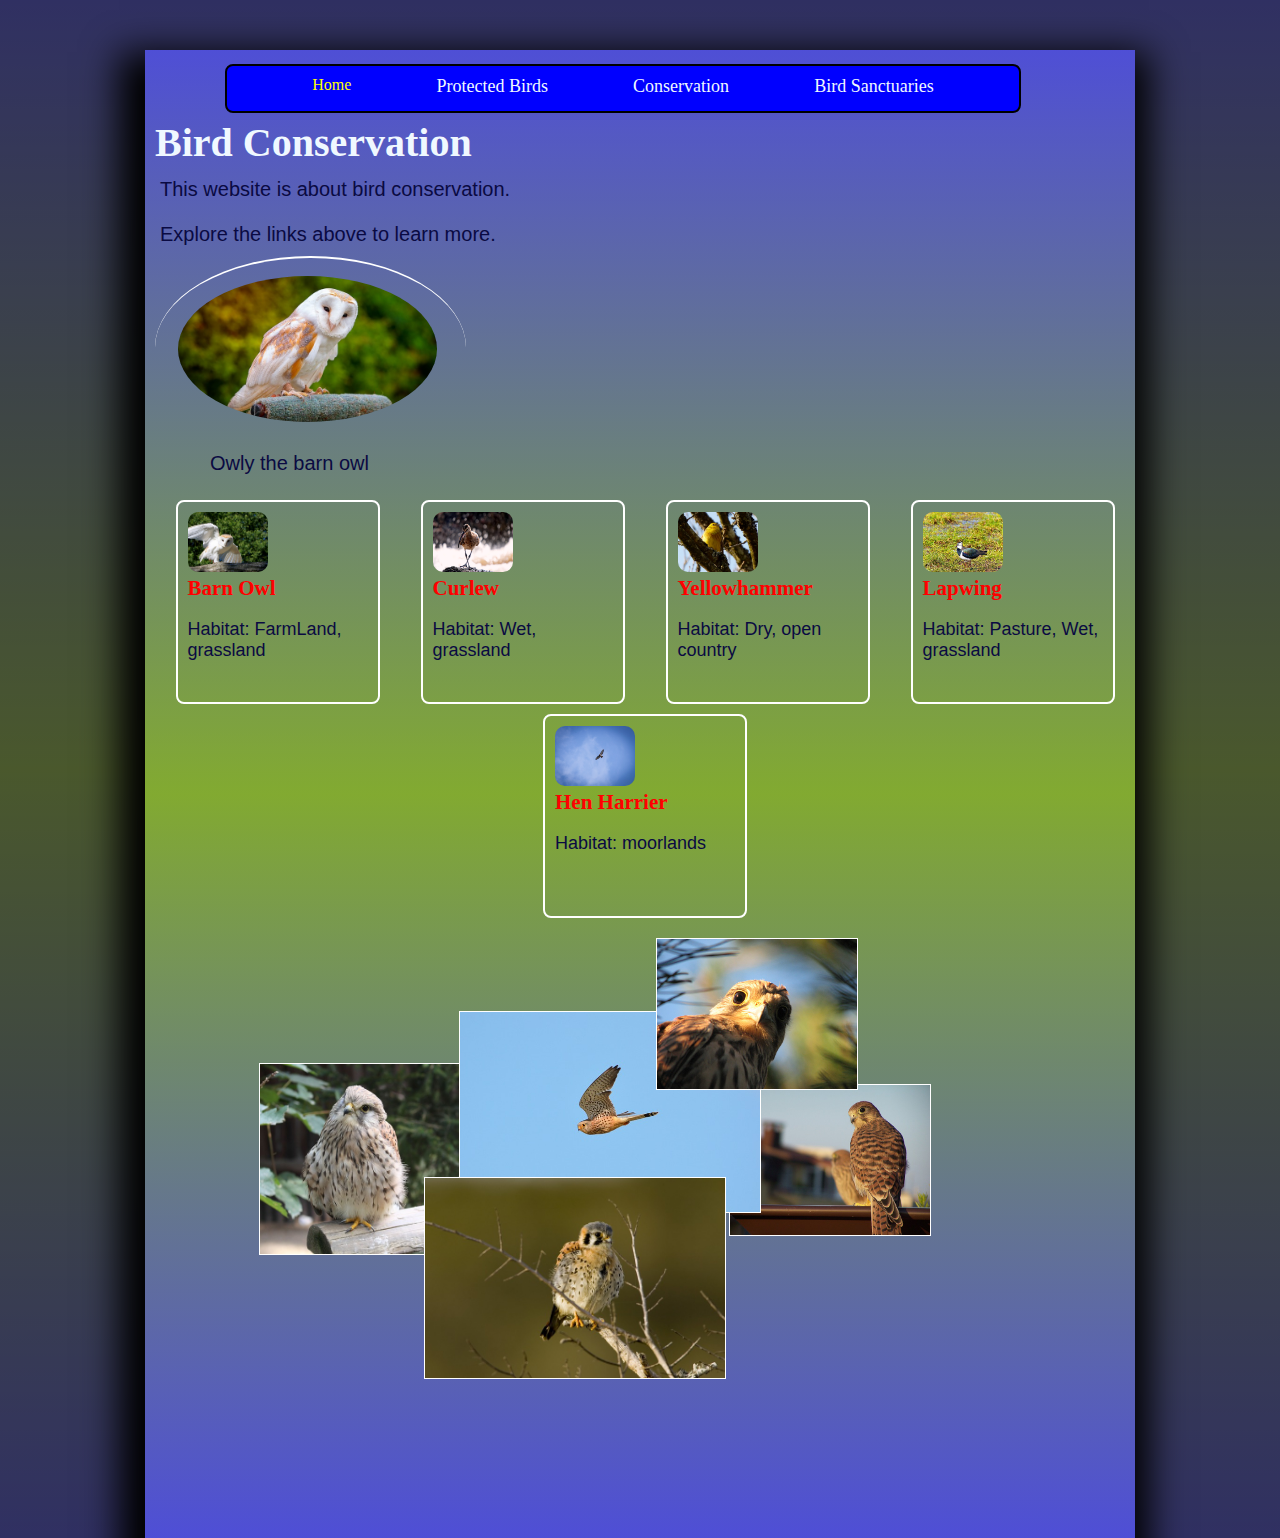
<file: Html/index.html>
<!DOCTYPE html>
<html lang="en">

<head>
    <meta charset="UTF-8">
    <meta http-equiv="X-UA-Compatible" content="IE=edge">
    <meta name="viewport" content="width=device-width">
    <title>Document</title>
    <link rel="stylesheet" href="/Css/commoncss.css">
</head>

<body>
    <div class="upperContainer">
        <div class="middleContainer">
            <div class="bottomlevelcontainer">

                <nav class="navigation">
                    <ul class="unorderedList">
                        <li>Home</li>
                        <li><a href="/Html/second_page.html">Protected Birds</a></li>
                        <li><a href="/Html/third_page.html">Conservation</a></li>
                        <li><a href="/Html/fourth_page.html">Bird Sanctuaries</a></li>
                    </ul>
                </nav>
                <section class="middlecontainer">
                    <h1 style="color: aliceblue; font-size: 40px;">Bird Conservation</h1>
                    <p class="firstpageParagraph">This website is about bird conservation.</p>
                    <p class="firstpageParagraph">Explore the links above to learn more.</p>
                    <div class="main">
                        <article id="image_box"> <img src="/Photos/owl.jpg" alt="owl" class="owlimage">

                        </article>

                        <p class="firstpageParagraph">&nbsp; &nbsp;&nbsp;&nbsp;&nbsp;&nbsp;&nbsp; Owly the barn
                            owl</p>
                    </div>


                    <div class="cardContainer">

                        <a href="/Html/second_page.html#subgrid1">
                            <div class="subphotos"> <img src="/Photos/bird2.jpg" alt="" class="subPhotoImage" width="80"
                                    height="60">
                                <h3 style="color: red; font-size: 21px;">Barn Owl</h3><br>
                                <p class="firstpageMiddleParagraph">Habitat: FarmLand,</p>
                                <p class="firstpageMiddleParagraph">grassland</p>

                            </div>
                        </a>


                        <a href="/Html/second_page.html#subgrid2">
                            <div class="subphotos"> <img src="/Photos/birds4.jpg" alt="" class="subPhotoImage"
                                    width="80" height="60">
                                <h3 style="color: red; font-size: 21px;">Curlew</h3><br>
                                <p class="firstpageMiddleParagraph">Habitat: Wet,</p>
                                <p class="firstpageMiddleParagraph">grassland</p>

                            </div>
                        </a>



                        <a href="/Html/second_page.html#subgrid3">
                            <div class="subphotos"> <img src="/Photos/birds5.jpg" alt="" class="subPhotoImage"
                                    width="80" height="60">
                                <h3 style="color: red; font-size: 21px;">Yellowhammer</h3><br>
                                <p class="firstpageMiddleParagraph">Habitat: Dry, open</p>
                                <p class="firstpageMiddleParagraph">country</p>

                            </div>
                        </a>



                        <a href="/Html/second_page.html#subgrid4">

                            <div class="subphotos"> <img src="/Photos/birds6.jpg" alt="" class="subPhotoImage"
                                    width="80" height="60">
                                <h3 style="color: red; font-size: 21px;">Lapwing</h3><br>
                                <p class="firstpageMiddleParagraph">Habitat: Pasture, Wet,</p>
                                <p class="firstpageMiddleParagraph">grassland</p>

                            </div>
                        </a>



                        <a href="/Html/second_page.html#subgrid5">
                            <div class="subphotos"> <img src="/Photos/birds7.jpg" alt="" class="subPhotoImage"
                                    width="80" height="60">
                                <h3 style="color: red; font-size: 21px;">Hen Harrier</h3><br>
                                <p class="firstpageMiddleParagraph">Habitat: moorlands</p>

                            </div>
                        </a>




                    </div>




                </section>




                <div id="photoCollage" class="photoCollage">
                    <img src="/Photos/collage1.jpg" alt="" height="150" width="200" id="photoCollage1"
                        class="collageImages">


                    <img src="/Photos/collage2.jpg" alt="" height="200" width="300" id="photoCollage2"
                        class="collageImages">


                    <img src="/Photos/collage3.jpg" alt="" height="190" width="270" id="photoCollage3"
                        class="collageImages">


                    <img src="/Photos/collage4.jpg" alt="" height="200" width="300" id="photoCollage4"
                        class="collageImages">


                    <img src="/Photos/collage5.jpg" alt="" height="150" width="200" id="photoCollage5"
                        class="collageImages">

                </div>
            </div>




        </div>
    </div>
</body>

</html>
</file>
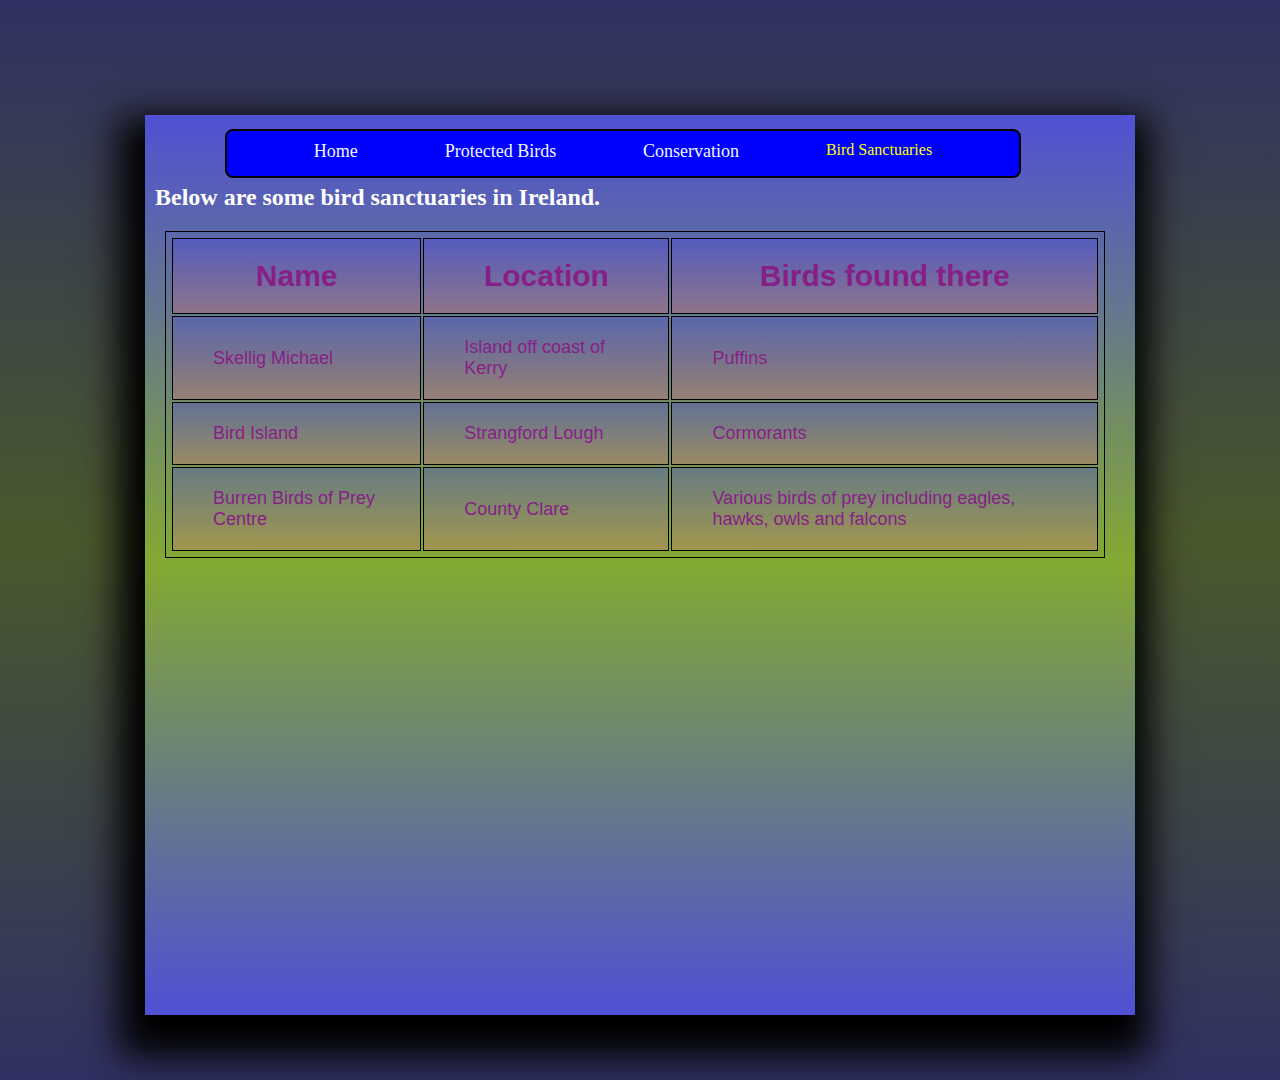
<file: Html/fourth_page.html>
<!DOCTYPE html>
<html lang="en">

<head>
    <meta charset="UTF-8">
    <meta http-equiv="X-UA-Compatible" content="IE=edge">
    <meta name="viewport" content="width=device-width">
    <title>Document</title>
    <link rel="stylesheet" href="/Css/commoncss.css">
</head>

<body>
    <div class="upperContainer3">
        <div class="middleContainer">
            <div class="bottomlevelcontainer3">

                <nav class="navigation">
                    <ul class="unorderedList">
                        <li><a href="/Html/index.html"> Home</a> </li>
                        <li><a href="/Html/second_page.html">Protected Birds</a></li>
                        <li><a href="/Html/third_page.html"> Conservation</a></li>
                        <li>Bird Sanctuaries</li>
                    </ul>
                </nav>

                <section class="fourthpage_container">
                    <h2 style="color: white;">Below are some bird sanctuaries in Ireland.</h2>

                    <table class="fourthpage_table">
                        <thead>
                            <tr>
                                <th>Name</th>
                                <th>Location</th>
                                <th> Birds found there</th>

                            </tr>
                        </thead>

                        <tbody style="font-size:large;">
                            <tr>
                                <td>Skellig Michael</td>
                                <td>Island off coast of Kerry</td>
                                <td>Puffins</td>
                            </tr>
                            <tr>
                                <td>Bird Island</td>
                                <td> Strangford Lough</td>
                                <td>Cormorants</td>
                            </tr>
                            <tr>
                                <td>Burren Birds of Prey Centre</td>
                                <td> County Clare</td>
                                <td>Various birds of prey including eagles, hawks, owls and falcons</td>
                            </tr>

                        </tbody>

                    </table>

                </section>





            </div>




        </div>
    </div>
</body>

</html>
</file>
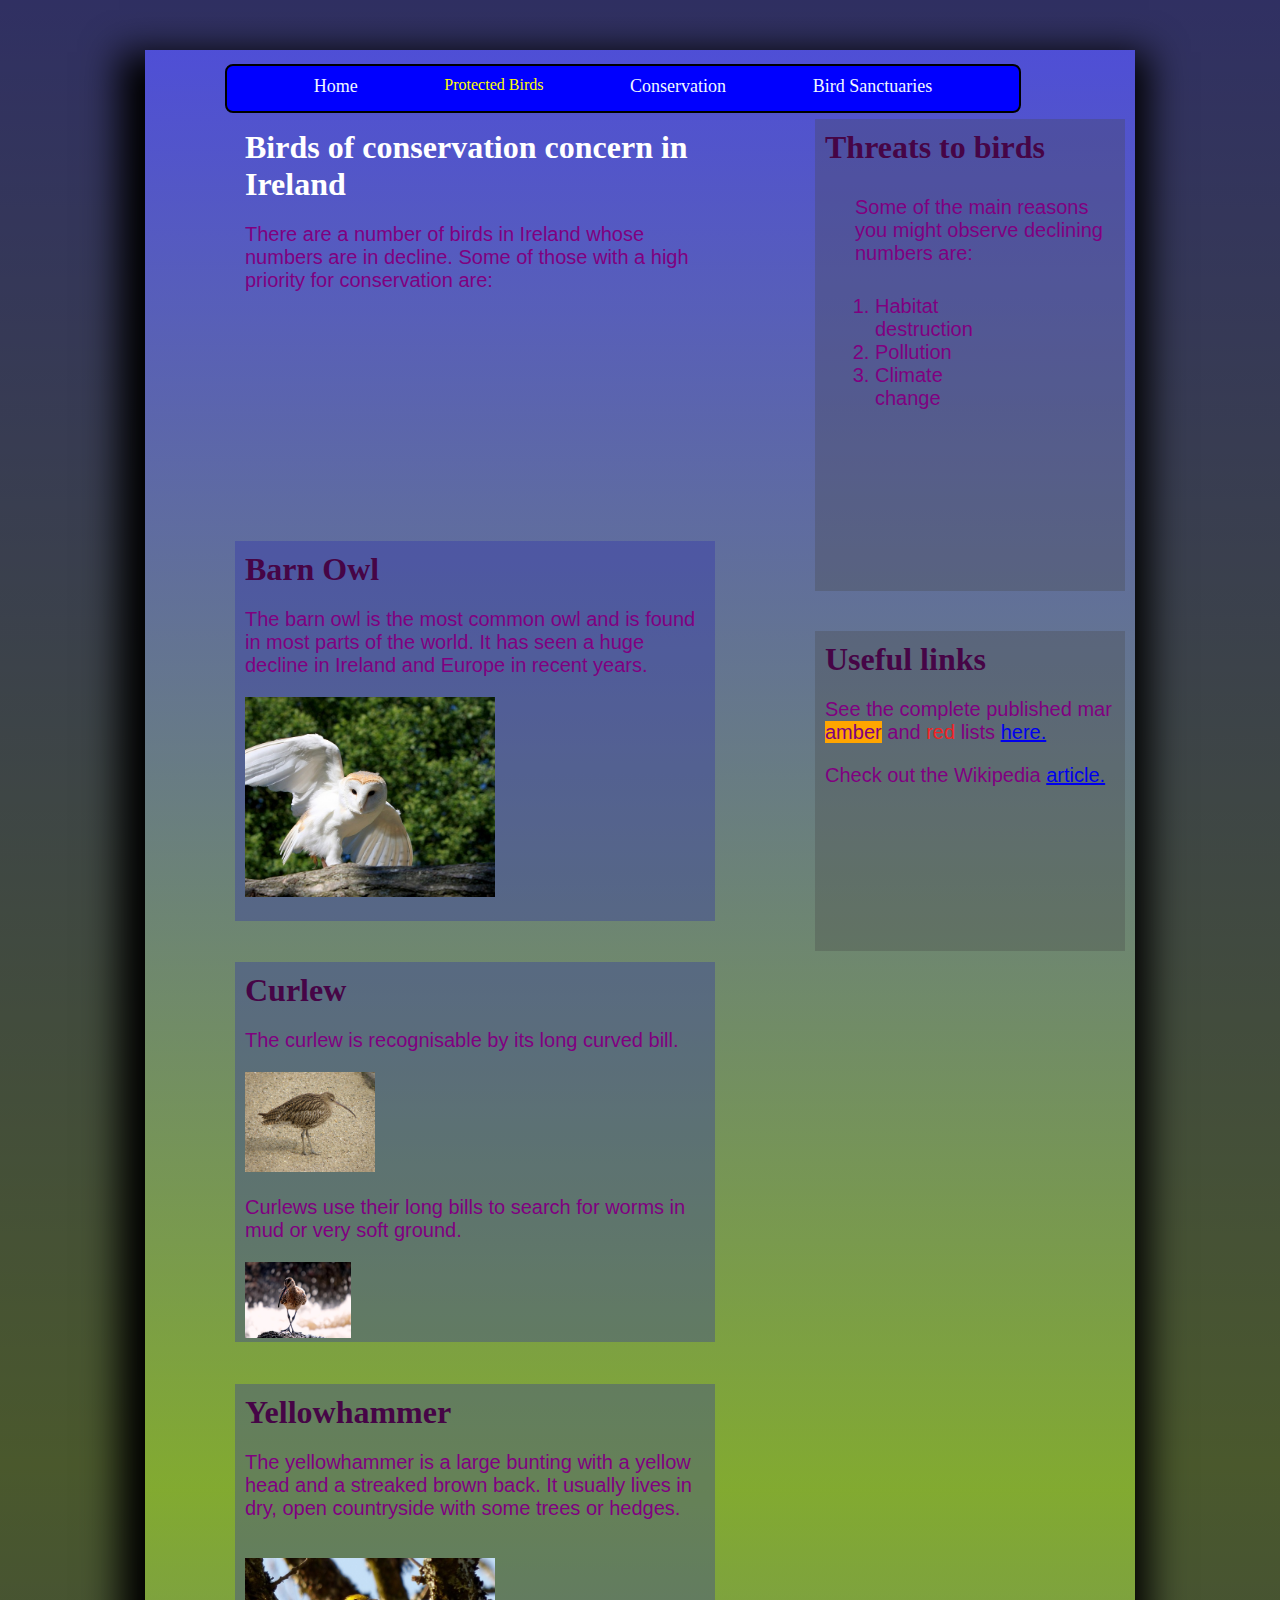
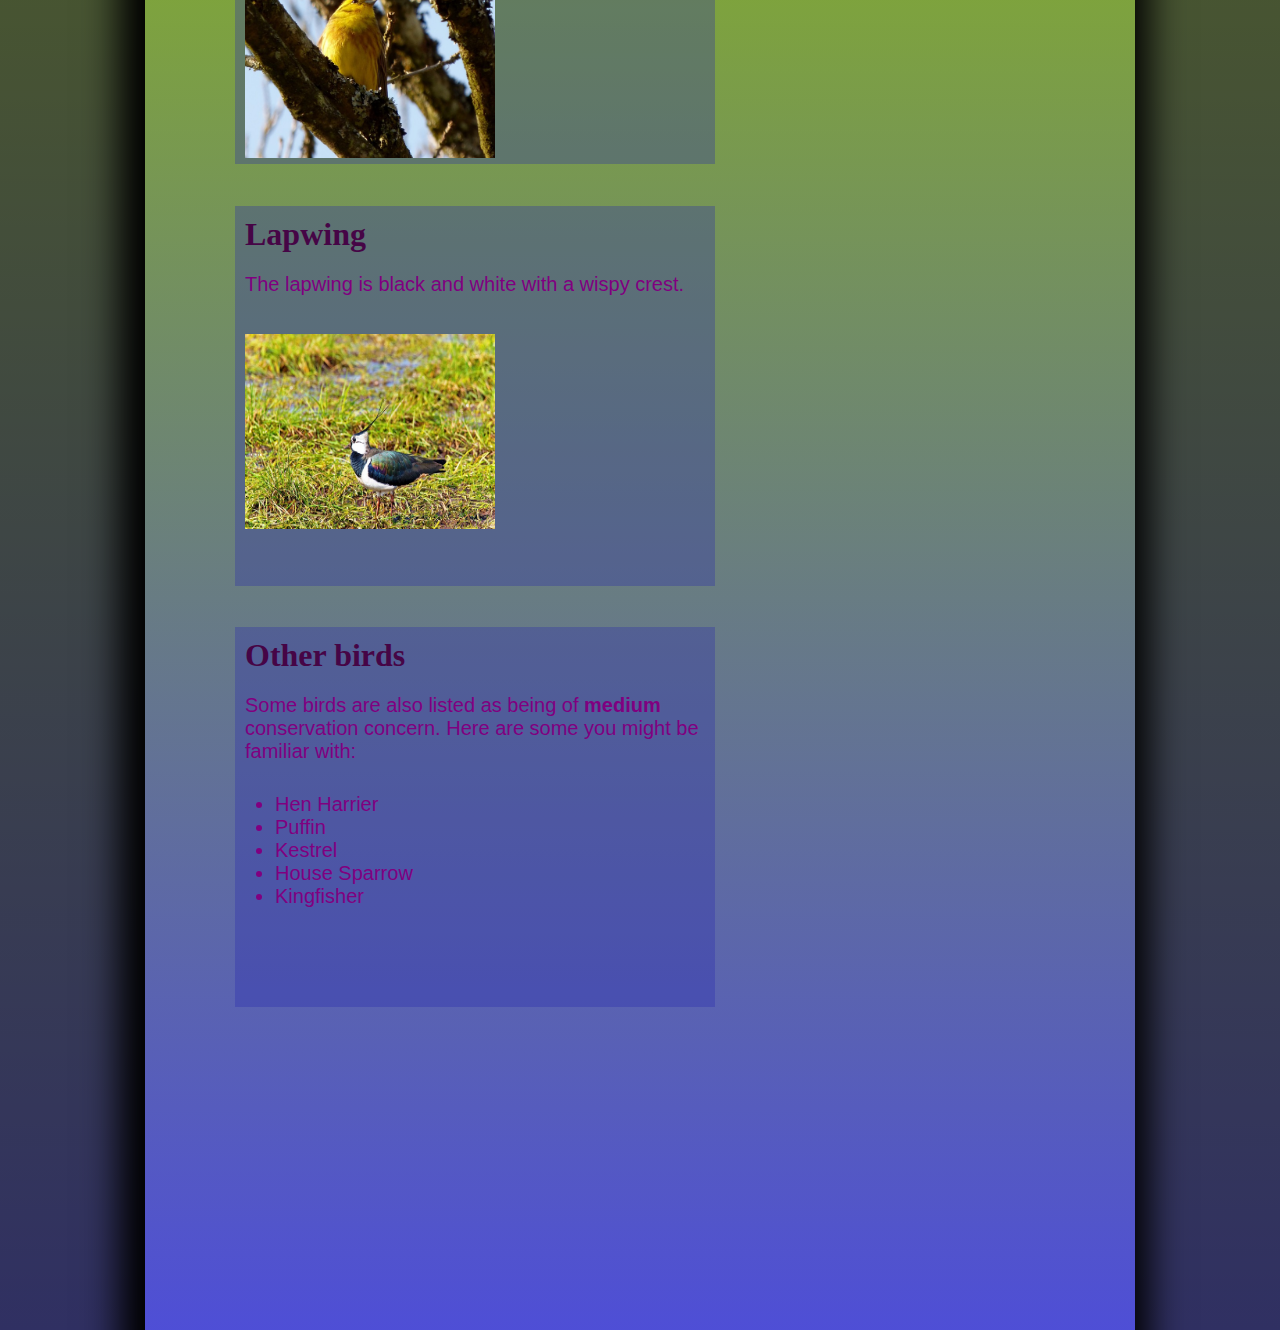
<file: Html/second_page.html>
<!DOCTYPE html>
<html lang="en">

<head>
    <meta charset="UTF-8">
    <meta http-equiv="X-UA-Compatible" content="IE=edge">
    <meta name="viewport" content="width=device-width">
    <title>Document</title>
    <link rel="stylesheet" href="/Css/commoncss.css">
</head>

<body>
    <div class="upperContainer">
        <div class="middleContainer">
            <div class="bottomlevelcontainer2">

                <nav class="navigation">
                    <ul class="unorderedList">
                        <li><a href="/Html/index.html">Home</a></li>
                        <li>Protected Birds</li>
                        <li><a href="/Html/third_page.html">Conservation</a></li>
                        <li><a href="/Html/fourth_page.html">Bird Sanctuaries</a></li>
                    </ul>
                </nav>


                <div class="gridLayoutmainContainer">
                    <div class="gridLayout" id="layout1">
                        <div class="subGridsone" id="subgrid1">
                            <h1 style="color: white;">Birds of conservation concern in Ireland</h1>

                            <p class="page2_paragraph">There are a number of birds in Ireland whose numbers are in
                                decline. Some of those with a high priority for conservation are:</p>


                        </div>
                        <div class="subGridsone" id="subgrid2">
                            <h1 class="subHeadings">Barn Owl </h1>
                            <p class="page2_paragraph">The barn owl is the most common owl and is found in most parts of
                                the world. It has seen a huge decline in Ireland and Europe in recent years.</p>
                            <a href="#boxBarnowlcards">
                                <img src="/Photos/bird2.jpg" alt="" height="200px" width="250px"></a>

                            <!-- Bada hone waala photo    derived from above   -->
                            <a href="#_" class="lightbox" id="boxBarnowlcards">
                                <h3>Barn Owl </h3>
                                <img src="/Photos/bird2.jpg" alt="Picture of a barn owl" />
                                <p>Owly the barn owl dropping in for lunch</p>
                            </a>


                        </div>
                        <div class="subGridsone" id="subgrid3">
                            <h1 class="subHeadings">Curlew</h1>
                            <p class="page2_paragraph">The curlew is recognisable by its long curved bill.</p>



                            <a href="#boxBarnowlcards1">
                                <img src="/Photos/birds3.jpg" alt="" height="100px" width="130px"></a>
                            <!-- Bada hone waala photo    derived from above   -->

                            <a href="#_" class="lightbox" id="boxBarnowlcards1">
                                <h3>Curlew</h3>
                                <img src="/Photos/birds3.jpg" alt="Picture of a barn owl" />

                            </a>




                            <p class="page2_paragraph">Curlews use their long bills to search for worms in mud or very
                                soft ground.</p>


                            <a href="#boxBarnowlcards2">
                                <img src="/Photos/birds4.jpg" alt="" height="76px" width="106px"></a>


                            <!-- Bada hone waala photo    derived from above   -->

                            <a href="#_" class="lightbox" id="boxBarnowlcards2">
                                <h3>Curlew</h3>
                                <img src="/Photos/birds4.jpg" alt="Picture of a barn owl" />

                            </a>
                        </div>
                        <div class="subGridsone" id="subgrid4">
                            <h1 class="subHeadings">Yellowhammer</h1>
                            <p class="page2_paragraph">The yellowhammer is a large bunting with a yellow head and a
                                streaked brown back. It usually lives in dry, open countryside with some trees or
                                hedges.</p> <br>


                            <a href="#boxBarnowlcards3">
                                <img src="/Photos/birds5.jpg" alt="" height="200px" width="250px"></a>
                            <!-- Bada hone waala photo    derived from above   -->

                            <a href="#_" class="lightbox" id="boxBarnowlcards3">
                                <h3>Yellowhammer</h3>
                                <img src="/Photos/birds5.jpg" alt="Picture of a barn owl" />

                            </a>


                        </div>

                        <div class="subGridsone" id="subgrid5">
                            <h1 class="subHeadings">Lapwing</h1>
                            <p class="page2_paragraph">The lapwing is black and white with a wispy crest.</p>
                            <p></p> <br>


                            <a href="#boxBarnowlcards4">
                                <img src="/Photos/birds6.jpg" alt="" height="195" width="250px"></a>


                            <!-- Bada hone waala photo    derived from above   -->

                            <a href="#_" class="lightbox" id="boxBarnowlcards4">
                                <h3>Lapwing</h3>
                                <img src="/Photos/birds6.jpg" alt="Picture of a barn owl" />

                            </a>
                        </div>



                        <div class="subGridsone" id="subgrid6">
                            <h1 class="subHeadings">Other birds</h1>
                            <p class="page2_paragraph">Some birds are also listed as being of <strong
                                    style="color: purple;"> medium
                                </strong>conservation
                                concern. Here are some you might be familiar with:</p>
                            <ul class="page2_UnorderedList">
                                <li>Hen Harrier</li>
                                <li>Puffin</li>
                                <li>Kestrel</li>
                                <li>House Sparrow</li>
                                <li>Kingfisher</li>
                            </ul>


                        </div>



                    </div>
                    <div class="gridLayout" id="layout2">
                        <div class="subGridtwo" id="subgridtwo1">
                            <h1 class="subHeadings">Threats to birds</h1>
                            <p class="page2_UnorderedList">Some of the main reasons you might observe declining numbers
                                are:</p>
                            <ol class="page2_orderedList">
                                <li>Habitat <br> destruction </li>
                                <li>Pollution</li>
                                <li>Climate <br> change</li>
                            </ol>
                        </div>
                        <div class="subGridtwo" id="subgridtwo2">

                            <h1 class="subHeadings">Useful links</h1>
                            <p class="page2_paragraph">See the complete published mar <span class="orangecolor">
                                    amber</span> and <span class="redcolor">red </span>lists <a
                                    href="https://birdwatchireland.ie/?fileticket=VcYOTGOjNbA%3D&tabid=178">
                                    here. </a></p>
                            <p class="page2_paragraph">Check out the Wikipedia <a
                                    href="https://en.wikipedia.org/wiki/Bird_conservation"> article. </a></p>


                        </div>
                    </div>

                </div>


            </div>
        </div>
    </div>
</body>

</html>
</file>
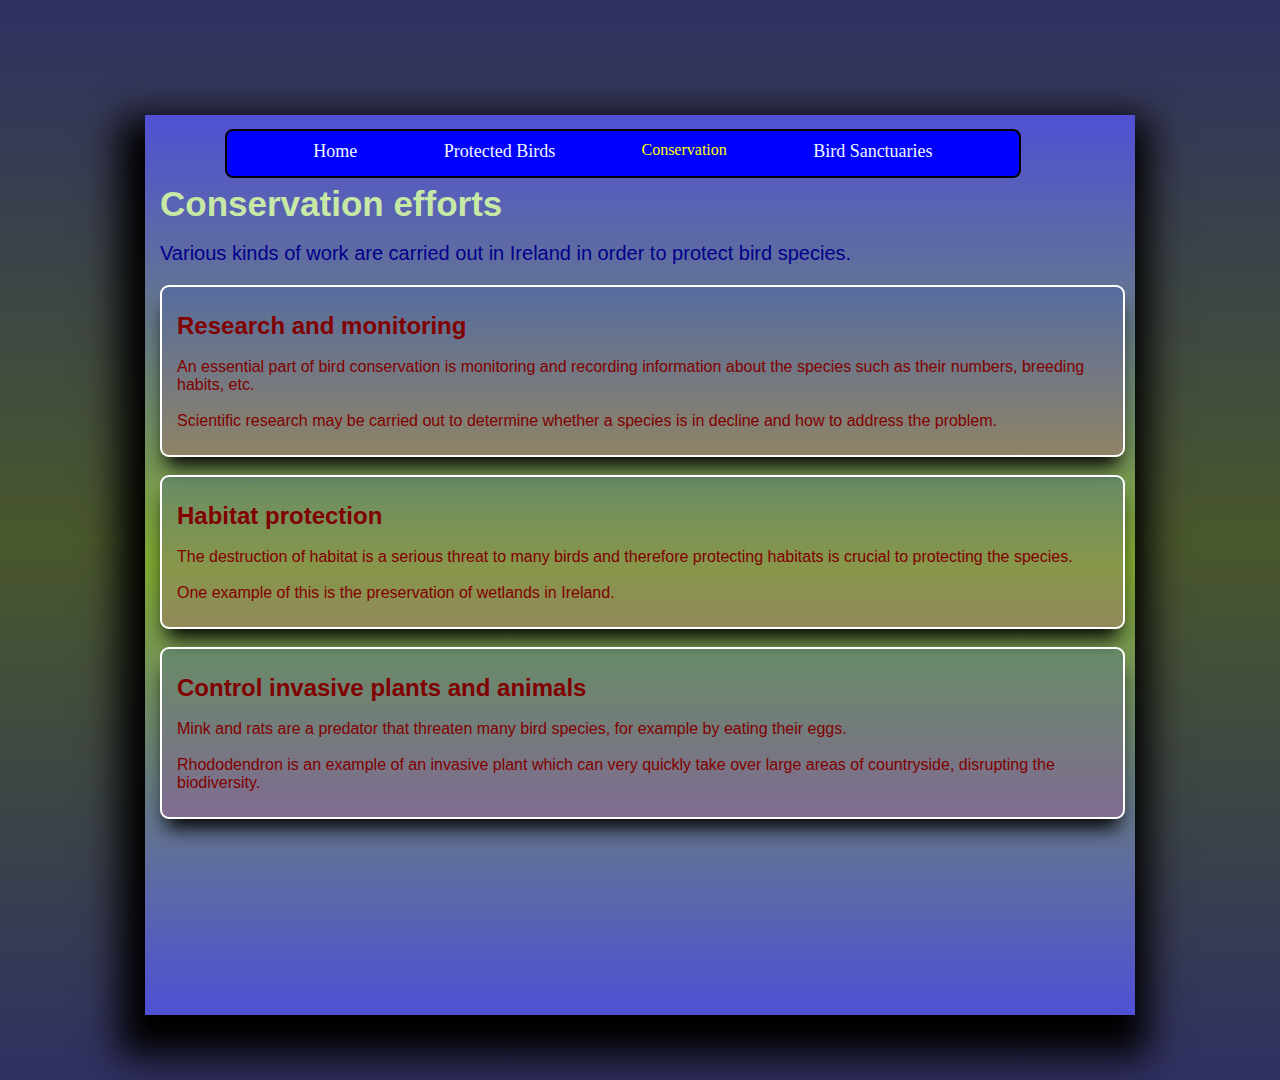
<file: Html/third_page.html>
<!DOCTYPE html>
<html lang="en">

<head>
    <meta charset="UTF-8">
    <meta http-equiv="X-UA-Compatible" content="IE=edge">
    <meta name="viewport" content="width=device-width">
    <title>Document</title>
    <link rel="stylesheet" href="/Css/commoncss.css">
</head>

<body>
    <div class="upperContainer3">
        <div class="middleContainer">
            <div class="bottomlevelcontainer3">

                <nav class="navigation">
                    <ul class="unorderedList">
                        <li><a href="/Html/index.html"> Home</a> </li>
                        <li><a href="/Html/second_page.html">Protected Birds</a></li>
                        <li>Conservation</li>
                        <li><a href="/Html/fourth_page.html">Bird Sanctuaries</a></li>
                    </ul>
                </nav>

                <section class="thirdpage_middle">
                    <h2 style="color:rgb(200, 233, 166); font-size: 35px;">Conservation efforts
                    </h2>
                    <br>
                    <p style="color:darkblue; font-size: 20px;">Various kinds of work are carried out in Ireland in
                        order to
                        protect bird species.</p>
                </section>

                <section class="thirdpage_middle">
                    <div class="thirdpage_middle_subsections">
                        <h2>Research and monitoring</h2><br>
                        <p> An essential part of bird conservation is monitoring and
                            recording information about the species such as their numbers, breeding habits, etc. </p>
                        <br>
                        <p> Scientific research may be carried out to determine whether a species is in decline and how
                            to
                            address the problem.</p>

                    </div>
                    <br>
                    <div class="thirdpage_middle_subsections">
                        <h2>Habitat protection</h2><br>
                        <p> The destruction of habitat is a serious threat to many birds
                            and therefore protecting habitats is crucial to protecting the species.
                        </p>
                        <br>


                        <p> One example of this is the preservation of wetlands in Ireland.
                        </p>

                    </div>
                    <br>
                    <div class="thirdpage_middle_subsections">
                        <h2>Control invasive plants and animals</h2><br>
                        <p> Mink and rats are a predator that threaten many bird species,
                            for example by eating their eggs.</p> 
                            <br>

                          <p> Rhododendron is an example of an invasive plant which can very quickly take over large areas
                            of
                            countryside, disrupting the biodiversity.</p>
                    </div>

                </section>





            </div>




        </div>
    </div>
</body>

</html>
</file>
<file: Css/commoncss.css>
*{
    margin: 0%;
    padding: 0%;
}


.upperContainer{
    height: 100%;


    background: linear-gradient(rgba(86, 86, 243,0.8),rgba(154, 205, 50,0.7),rgba(86, 86, 243,0.8));

}



.middleContainer{
    
    
    
    height: 100%;
    width: 100%;
    background:linear-gradient(rgba(0, 0, 0, 0.6) ,rgba(0, 0, 0, 0.6));
    /* display: flex;
    justify-content: center;
    align-items: center; */
    display: flex;
    justify-content: center;
    align-items: center;
    padding:40px 0ps 40px 0px;

   
}


.bottomlevelcontainer{
   margin-top: 50px;
    height: 100%;
    width: 110vh;
    /* border: 2px solid; */
    box-shadow: -6px 22px 35px 20px;

    background: linear-gradient(rgba(86, 86, 243,0.8),rgba(154, 205, 50,0.7),rgba(86, 86, 243,0.8));
   

}
.navigation{
    position: relative;
    top:14px;
    left: 80px;
    /* bottom: 10px; */
    margin-bottom: 20px;
    width: 80%;
    height: 35px;
    border: 2px solid;
    padding-top: 10px;
    border-radius: 8px;
    background-color: blue;
    
    
    
    }


.unorderedList{
    display: flex;
    justify-content: space-evenly;
    list-style-type: none;
    color: yellow;
    font: large;
    flex-wrap: wrap;
    
   
}
.unorderedList li a{
   
    text-decoration: none;
    color: aliceblue;
    font-size: large;
    
}
.unorderedList li a:hover{
    font-size: larger;
    color: rgb(172, 174, 177);
}





/* 
******************************************
*******************************************
            First Page 
********************************************
******************************************** */


.cardContainer a{
    text-decoration: none;
}






.middlecontainer{
 display: flex;
 flex-flow: column wrap;
 margin-top: 14px;
 margin-left:10px;
}
.firstpageParagraph{
    font-size: 20px;
    margin: 12px 5px 10px 5px;
    color: rgb(10, 10, 66);
    font-family:'Franklin Gothic Medium', 'Arial Narrow', Arial, sans-serif;
}
.firstpageMiddleParagraph{
    color: rgb(10, 10, 66);
    font-family:'Franklin Gothic Medium', 'Arial Narrow', Arial, sans-serif;
    font-size: 18px;

}

#image_box{
    border-radius: 100%;
    border-top: 2px solid white;
    display: inline-block;
    padding: 8px 8px 4px 9px;
    width: 30%;
}
.owlimage{
   width: 88%;
   height: 90%;
   margin :10px 10px 10px 14px;
   border-radius: 100%;
  
}

#image_box:hover{

    animation-name: anii;
    animation-duration: 1s;
}


@keyframes anii{

    0%{transform: rotate(360deg);}
    100%{transform: rotate(0deg);}
    

}
@media screen and (max-width:600px){
    .bottomlevelcontainer{

        display: flex;
        flex-flow: column wrap;
        align-items: center;
    }
    .middlecontainer{
        display: flex;
        flex-direction: column;
        justify-content: center;
        align-items: center;
    
      
    
    }




    .navigation{
        position: inherit;
        height: 16%;
    }
    .unorderedList{
        display: flex;
        flex-direction: column;
        align-items: center;
    
    }

.photoCollage{
    display: flex;
    flex-flow: column wrap;
}


}



.subheadings{
    color: blueviolet;
}

.cardContainer{
    margin-top: 50px;
    display: flex;
    justify-content: space-around;
    flex-wrap: wrap;

}




.subphotos{
    border: 2px solid white;
    border-radius: 8px;
    padding: 10px 10px 10px 10px;
    height: 180px;
    width: 180px;
    margin-top: 10px;
}
.subphotos:hover {
    box-shadow: 0px 3px 3px rgba(0,0,0,0.2);
    transform: translateY(-3px);
    transition: all 0.3s ease-out;

    
}

.subPhotoImage{

   border-radius: 10px;

}
.photoCollage{

    position: relative;
    height: 600px;
    width: 800px;
   
    margin: 10px 10px 10px 10px;
    justify-content: center;
    /* flex-wrap: wrap; */

}

.collageImages{
    position: absolute;
    border: 1px solid white;
    
}



#photoCollage1{
    top: 10px;
    right: 97px;
z-index: 4;
}
#photoCollage2{
    top: 83px;
    right: 194px;
    z-index: 3;
}

#photoCollage3{
    top: 135px;
    left: 104px;
    z-index: 2;
}
#photoCollage4{
    top: 249px;
    left: 269px;
    z-index: 5;
}
#photoCollage5{
    top: 156px;
    right: 24px;
    z-index: 1;
}




/* 
******************************************
*******************************************
            Second Page 
*******************************************
****************************************** */

/* ********************************************************************Navgation********************************************************************* */

.bottomlevelcontainer2{
    margin-top: 50px;
    height: 320vh;
    width: 110vh;
    /* border: 2px solid; */
    box-shadow: -6px 22px 35px 20px;

    background: linear-gradient(rgba(86, 86, 243,0.8),rgba(154, 205, 50,0.7),rgba(86, 86, 243,0.8));
    flex-wrap: wrap;
}








.gridLayoutmainContainer{
    
    /* background-color: red; */
    height:280vh ;
    /* width: 100vw; */
    display: grid;
    margin: 10px 10px 10px 10px;
    grid-template-columns: 100px 100px;
    grid-template-rows: 80px 80px ;
    grid-template-rows: repeat(1,1fr);
    grid-template-columns: repeat(3,1fr);
    column-gap: 20px;
    row-gap: 20px;
    flex-wrap: wrap;
}
.gridLayout{
   
    /* background-color: yellow; */
    flex-wrap: wrap;
    
}
#layout1{
    grid-column-start: 1;
    grid-column-end: 3;
    display: grid;
    grid-template-columns: repeat(1,1fr);
    grid-template-rows: repeat(6,1fr);
    column-gap: 10px;
    row-gap: 10px;
}

#layout2{
    display: grid;
    /* background-color: yellowgreen; */
    grid-template-columns:repeat(1,1fr);
    grid-template-rows: repeat(5,1fr);
    row-gap: 40px;
}


.orangecolor{
    background-color: orange;
}
.redcolor{
    color: rgb(241, 35, 35);
}

/* ***************************************************** subGrids***************************************************************************/


.subGridsone{
    height: 360px;
    width: 460px;
    background-color: rgba(37, 37, 175, 0.3);
    justify-self: center;
    padding: 10px 10px 10px 10px;
    flex-wrap: wrap;
}
#subgrid1{
 background-color: transparent;
    height: 280px;
}


.subGridtwo{
    padding: 10px 10px 10px 10px;
    background-color: rgba(68, 68, 71, 0.3);

    /* background-color: aliceblue; */
    flex-wrap: wrap;
}
.page2_paragraph
{   font-family: 'Franklin Gothic Medium', 'Arial Narrow', Arial, sans-serif;
    font-size: 20px;
    color: purple;
    margin-top: 20px;
    margin-bottom: 20px;
   
}
.subHeadings{
    color: rgb(70, 5, 70);
}

#subgridtwo2{
    height: 300px;
}
.page2_UnorderedList{

    font-family: 'Franklin Gothic Medium', 'Arial Narrow', Arial, sans-serif;
    font-size: 20px;
    color: purple;
    margin: 30px 10px 10px 30px;
}

.page2_orderedList{
    font-family: 'Franklin Gothic Medium', 'Arial Narrow', Arial, sans-serif;
    font-size: 20px;
    color: purple;
    margin: 30px 10px 10px 50px;


}



/* ********************************************LIGHTBOX*********************************************************************************** */

.lightbox{
    background: rgba(0,0,0,0.8);
    color: #ffffff;
    text-align: center;
    text-decoration: none;
    width: 100%;
    height: 100%;
    top: 0;
    left: 0;
    position: fixed;
    visibility: hidden;
    z-index: 1;
}

.lightbox:target {
    visibility: visible;
}










    /**********************************
    Third Page Style
    ***********************************/


    .thirdpage_middle{
        font-family: 'Franklin Gothic Medium', 'Arial Narrow', Arial, sans-serif;
        /* border: 2px solid; */
        margin: 20px 10px 10px 15px;
        /* border-radius: 10px; */
        color: maroon;
        

    }

    .thirdpage_middle_subsections{
background: linear-gradient( rgba(41, 89, 194, 0.2),rgba(238, 63, 159, 0.2));
  border: 2px solid white;
  border-radius: 9px;

  padding: 25px 15px 25px 15px;
  box-shadow: 0px 15px 20px -6px black ;

    }

    .bottomlevelcontainer3{
        margin-top: 50px;
        height: 100vh;
        width: 110vh;
        /* border: 2px solid; */
        box-shadow: -6px 22px 35px 20px;
    
        background: linear-gradient(rgba(86, 86, 243,0.8),rgba(154, 205, 50,0.7),rgba(86, 86, 243,0.8));
        flex-wrap: wrap;
    }
    .upperContainer3{
        height: 120vh;
    
    
        background: linear-gradient(rgba(86, 86, 243,0.8),rgba(154, 205, 50,0.7),rgba(86, 86, 243,0.8));
    
    }




     /**********************************
    Fourth Page Style
    ***********************************/

    .bottomlevelcontainer3{
        margin-top: 50px;
        height: 100vh;
        width: 110vh;
        /* border: 2px solid; */
        box-shadow: -6px 22px 35px 20px;
    
        background: linear-gradient(rgba(86, 86, 243,0.8),rgba(154, 205, 50,0.7),rgba(86, 86, 243,0.8));
        flex-wrap: wrap;
    }
    .upperContainer3{
        height: 120vh;
    
    
        background: linear-gradient(rgba(86, 86, 243,0.8),rgba(154, 205, 50,0.7),rgba(86, 86, 243,0.8));
    

    }


    .fourthpage_container{
        margin: 20px 15px 10px 10px;

    }
    .fourthpage_table{
        margin: 20px 15px 10px 10px;
        font-size:30px;
        color: rgb(134, 31, 134);
        font-family: 'Franklin Gothic Medium', 'Arial Narrow', Arial, sans-serif;
    }
    table, th, td {
        border: 1px solid black;
        padding: 4px 4px 4px 4px;
      }
      th, td {
       background: linear-gradient( rgba(63, 63, 241, 0.3),rgba(236, 109, 130, 0.3));
       padding: 20px 40px 20px 40px;

      }
</file>
